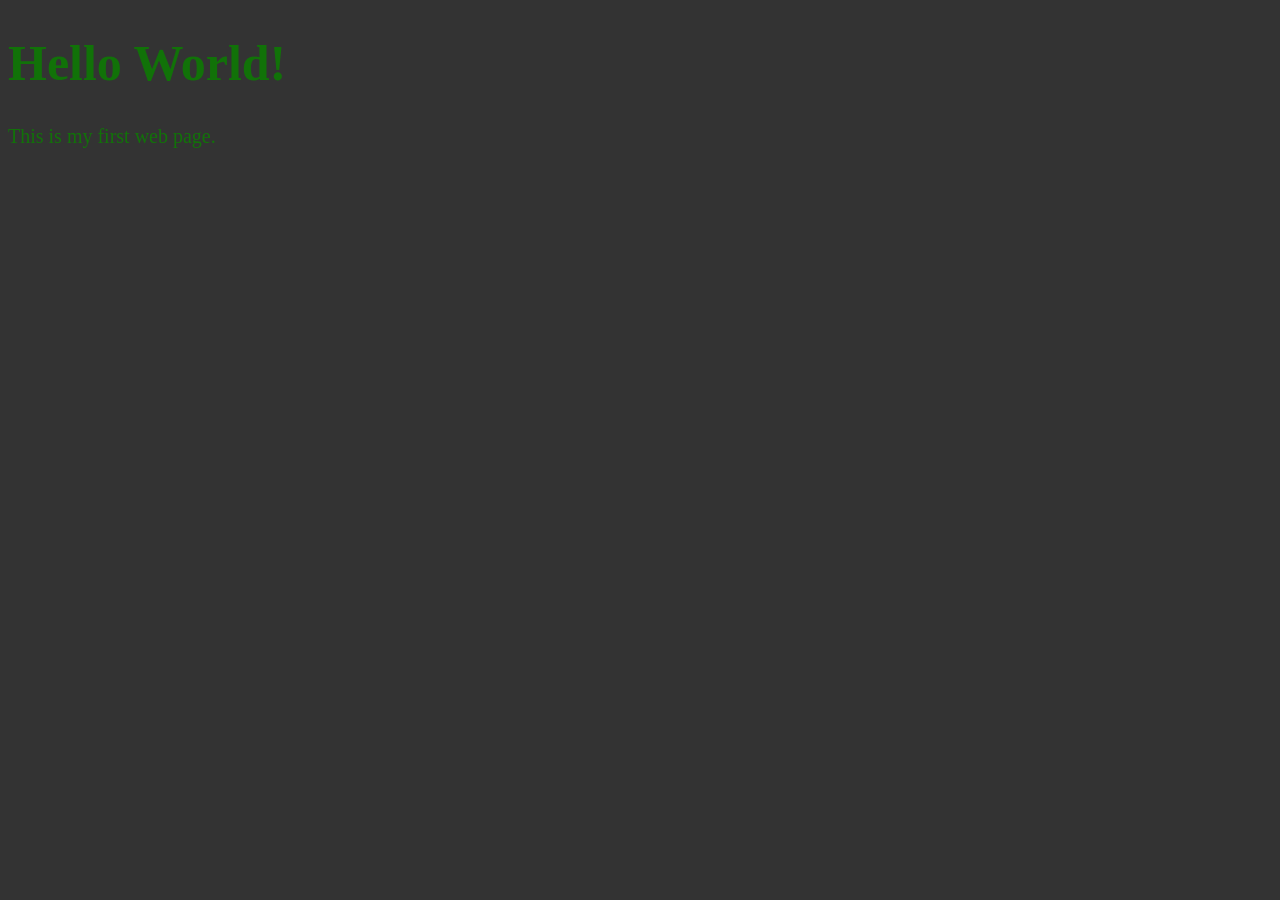
<file: freeCodeCamp/html_course/ch01/index.html>
<!DOCTYPE html>
<html lang="en">

<head>
    <meta charset="UTF-8">
    <title>My First Web Page</title>
    <style>
        html {
            font-size: 62.5%;
        }

        body {
            background-color: #333;
            color: rgba(11, 128, 0, 0.826);
        }
    </style>
</head>

<body>
    <h1 style="font-size: 5rem;">Hello World!</h1>
    <p style="font-size: 2rem;">This is my first web page.</p>
</body>

</html>
</file>
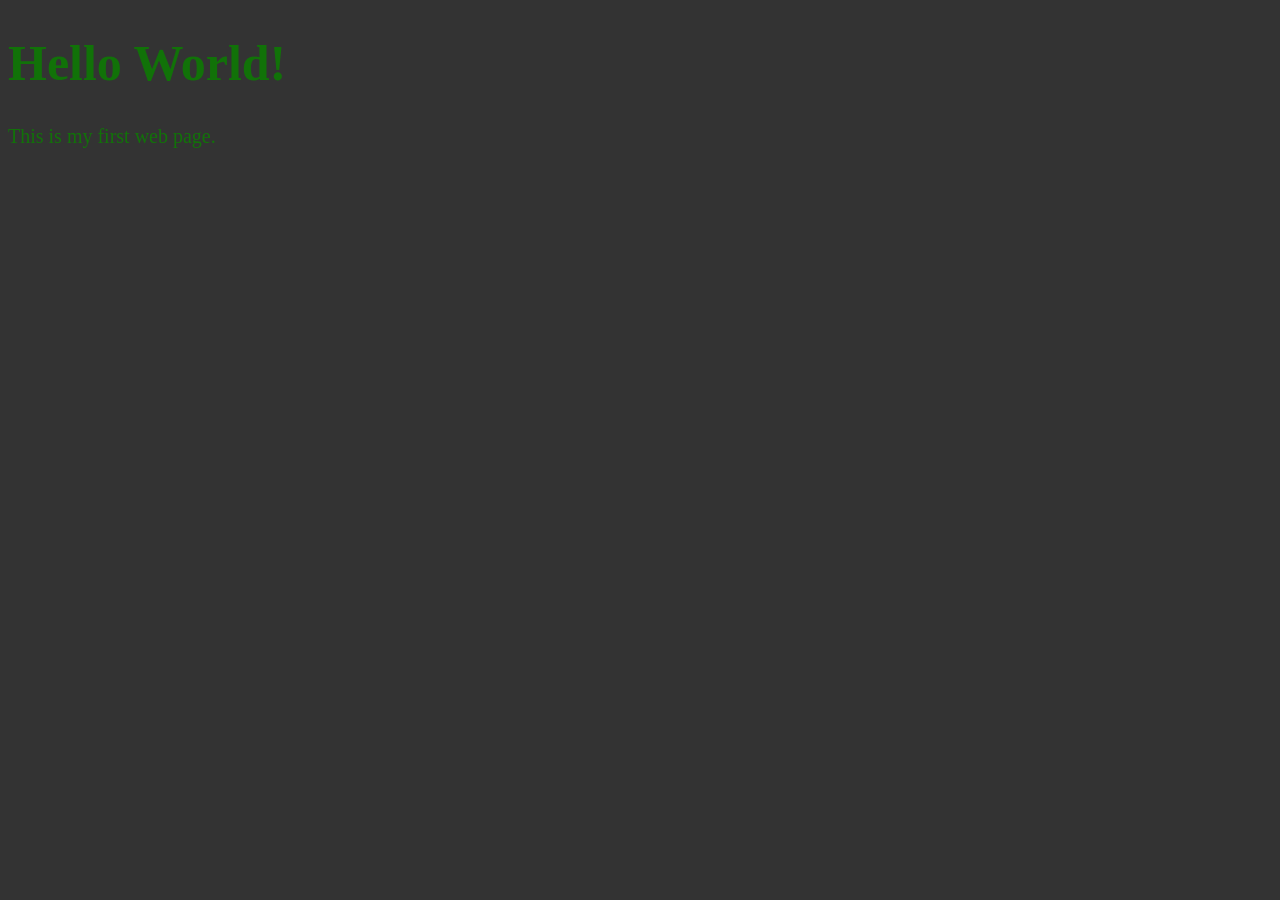
<file: freeCodeCamp/html_course/ch02/index.html>
<!DOCTYPE html>
<html lang="en">

<head>
    <meta charset="UTF-8">
    <meta name="author" content="Dave Gray">
    <meta name="description" content="This page contains all the things I am learning how to create as I learn HTML.">
    <title>My First Web Page</title>
    <link rel="icon" href="html5.png" type="image/x-icon">
    <link rel="stylesheet" href="main.css" type="text/css">
</head>

<body>
    <h1 style="font-size: 5rem;">Hello World!</h1>
    <p style="font-size: 2rem;">This is my first web page.</p>
</body>

</html>
</file>
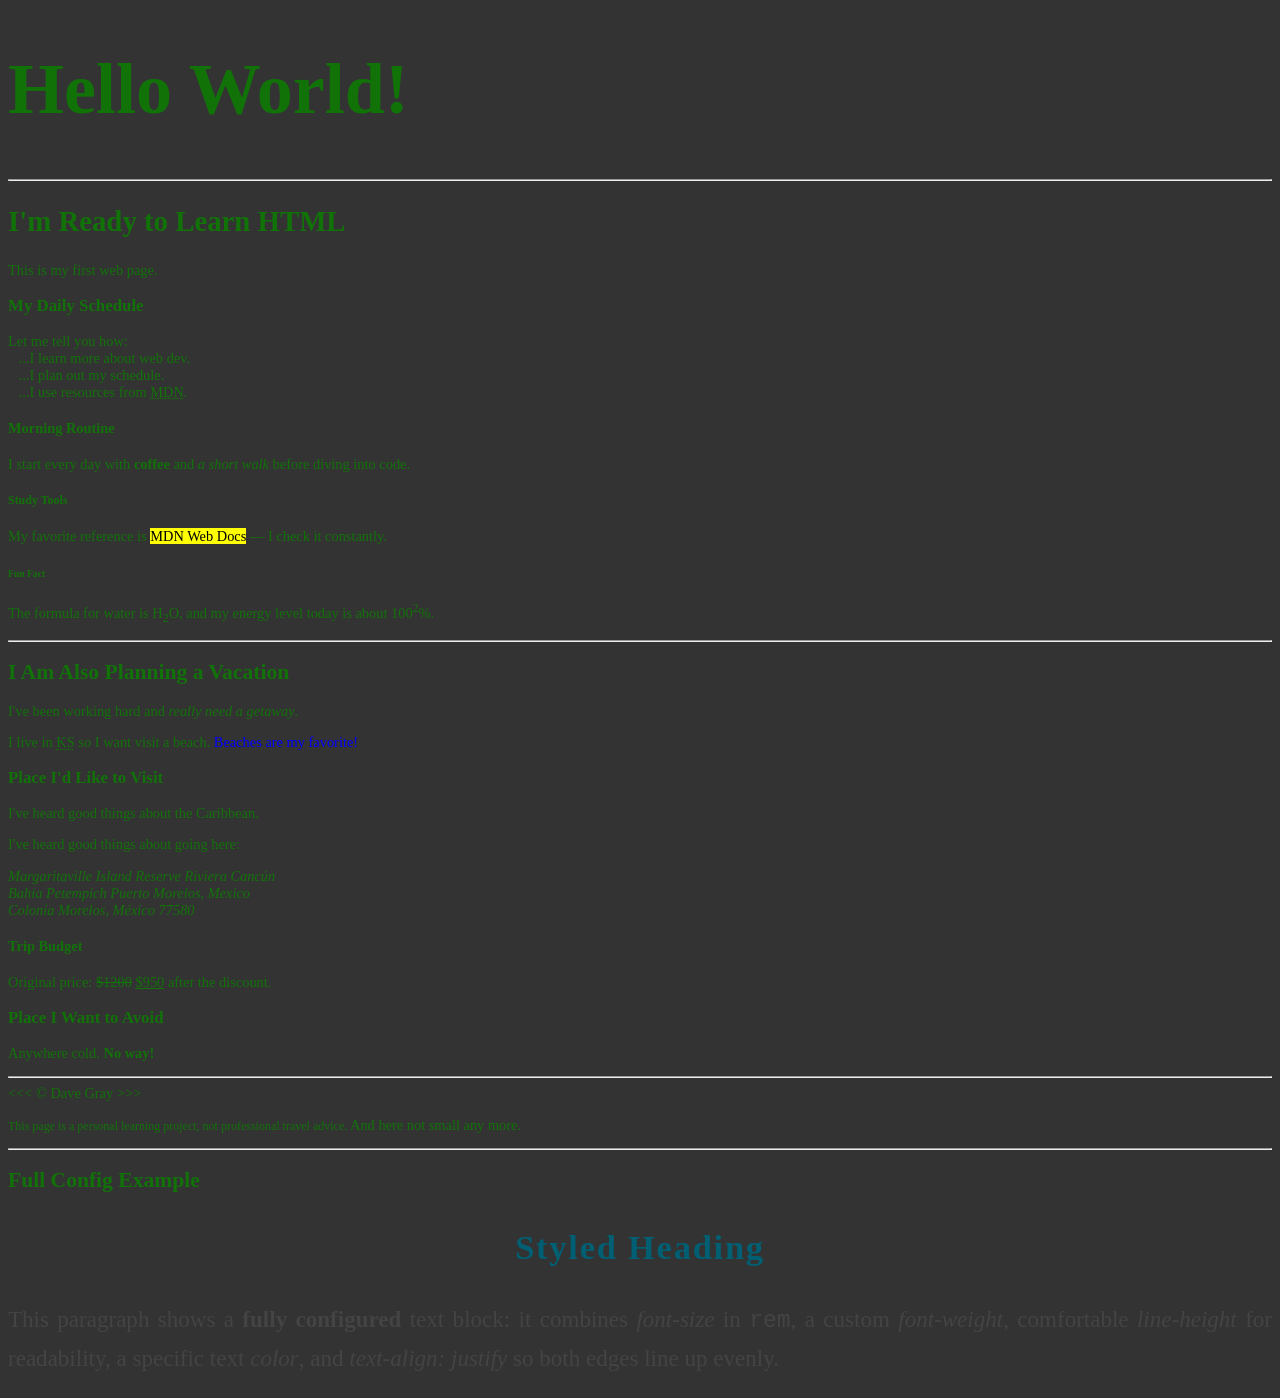
<file: freeCodeCamp/html_course/ch03/index.html>
<!DOCTYPE html>
<html lang="en">

<head>
    <meta charset="UTF-8">
    <meta name="author" content="Dave Gray">
    <meta name="description" content="This page contains all the things I am learning how to create as I learn HTML.">
    <title>My First Web Page</title>
    <link rel="icon" href="html5.png" type="image/x-icon">
    <link rel="stylesheet" href="main.css" type="text/css">
</head>

<body>
    <h1 style="font-size: 5rem;">Hello World!</h1>

    <hr>

    <h2 style="font-size: 2rem;">I'm Ready to Learn HTML</h2>
    <p>This is my first web page.</p>

    <h3>My Daily Schedule</h3>
    <p>Let me tell you how:
        <br>&nbsp;&nbsp;&nbsp;...I learn more about web dev.
        <br>&nbsp;&nbsp;&nbsp;...I plan out my schedule.
        <br>&nbsp;&nbsp;&nbsp;...I use resources from <abbr title="Mozilla Developer Network">MDN</abbr>.
    </p>

    <h4>Morning Routine</h4>
    <p>I start every day with <b>coffee</b> and <i>a short walk</i> before diving into code.</p>

    <h5>Study Tools</h5>
    <p>My favorite reference is <mark>MDN Web Docs</mark> — I check it constantly.</p>

    <h6>Fun Fact</h6>
    <p>The formula for water is H<sub>2</sub>O, and my energy level today is about 100<sup>2</sup>%.</p>

    <hr>

    <h2>I Am Also Planning a Vacation</h2>
    <p>I've been working hard and <em>really need a getaway</em>.</p>
    <p>I live in <abbr title="Kansas">KS</abbr> so I want visit a beach. <span style="color: blue;">Beaches are my favorite!</span></p>

    <h3>Place I'd Like to Visit</h3>
    <p>I've heard good things about the Caribbean.</p>
    <p>I've heard good things about going here:</p>
    <address>
        Margaritaville Island Reserve Riviera Cancún<br>
        Bahia Petempich Puerto Morelos, Mexico<br>
        Colonia Morelos, México 77580
    </address>

    <h4>Trip Budget</h4>
    <p>Original price: <del>$1200</del> <ins>$950</ins> after the discount.</p>

    <!-- TODO: Add more places -->
    <h3>Place I Want to Avoid</h3>
    <p>Anywhere cold. <strong>No way!</strong></p>

    <hr>
    &lt;&lt;&lt; &copy; Dave Gray &gt;&gt;&gt;
    <p><small>This page is a personal learning project, not professional travel advice.</small> And here not small any more.</p>

    <hr>

    <h2>Full Config Example</h2>
    <h3 style="font-size: 2.4rem; font-weight: 800; color: #005f73; text-align: center; letter-spacing: 0.05em;">
        Styled Heading
    </h3>
    <p style="font-size: 1.6rem; font-weight: 400; line-height: 1.6; color: #444; text-align: justify;">
        This paragraph shows a <strong>fully configured</strong> text block: it combines <em>font-size</em>
        in <code>rem</code>, a custom <em>font-weight</em>, comfortable <em>line-height</em> for readability,
        a specific text <em>color</em>, and <em>text-align: justify</em> so both edges line up evenly.
    </p>
</body>

</html>
</file>
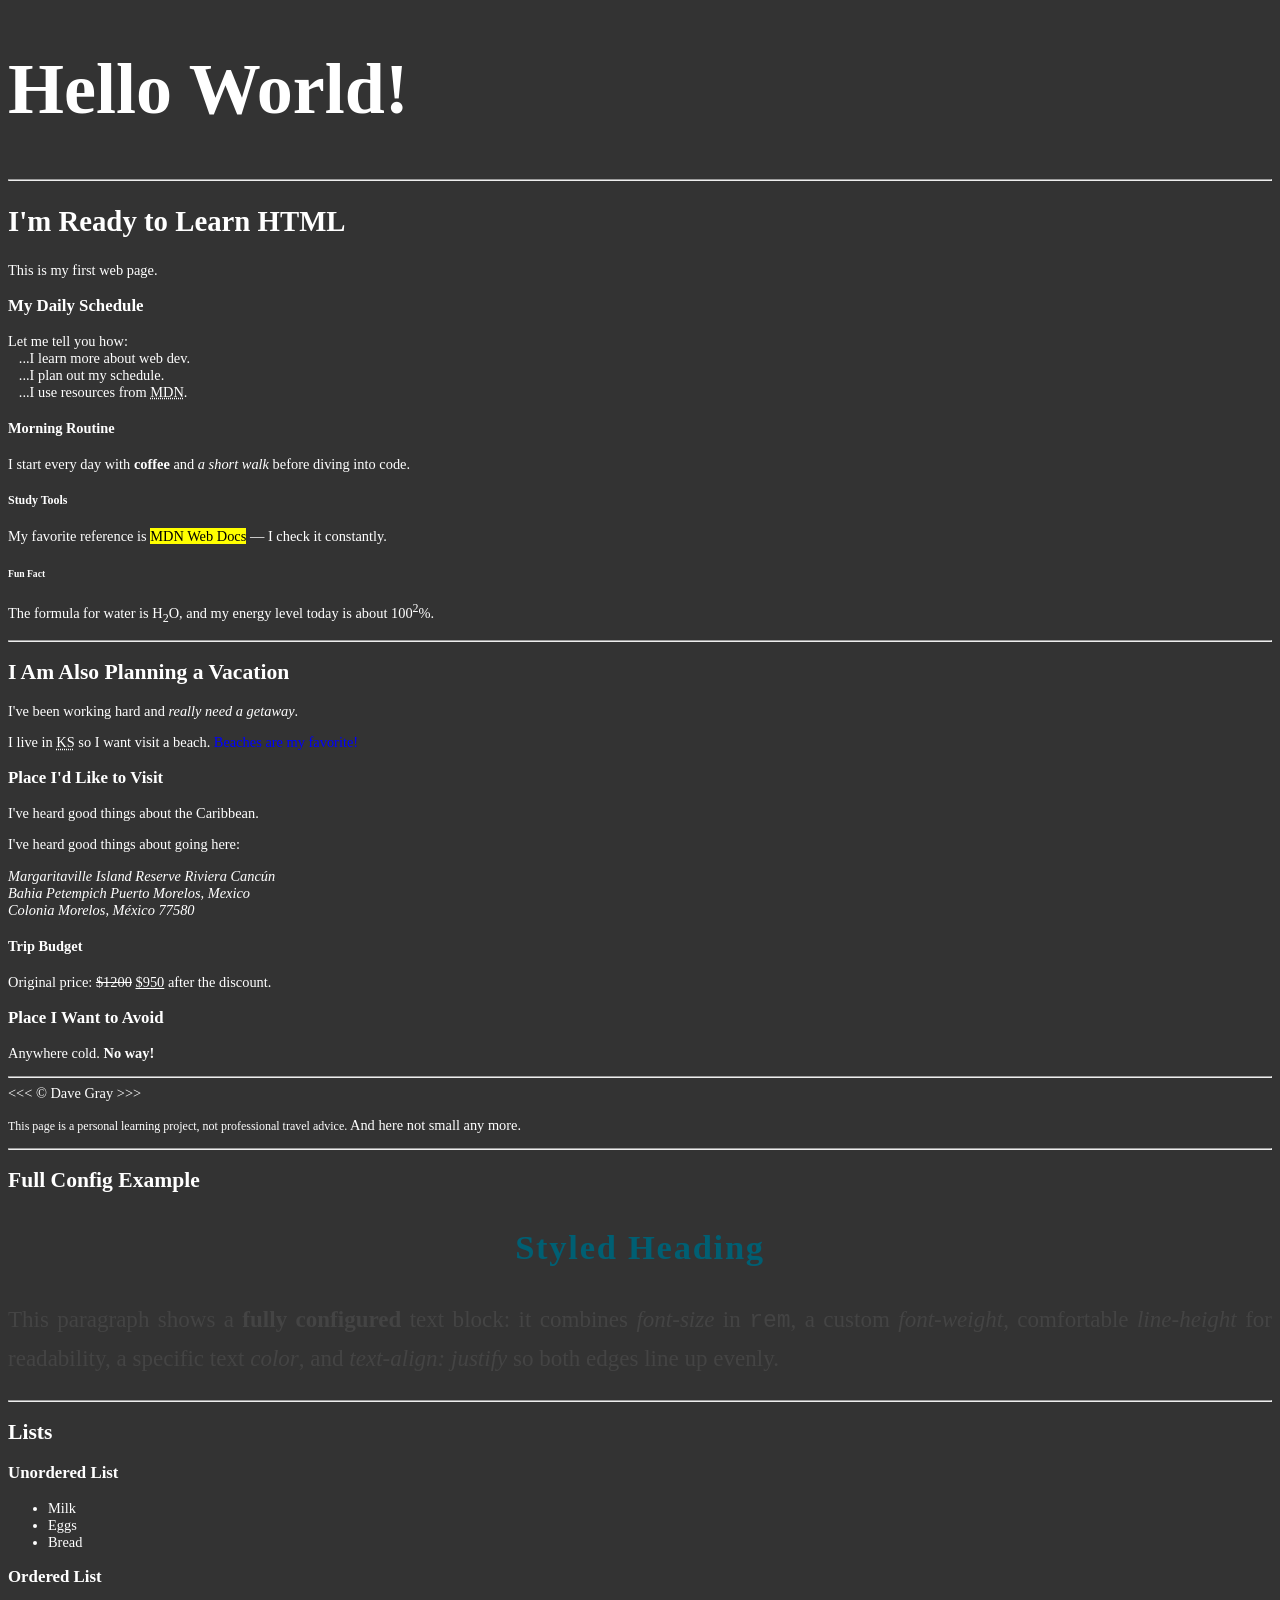
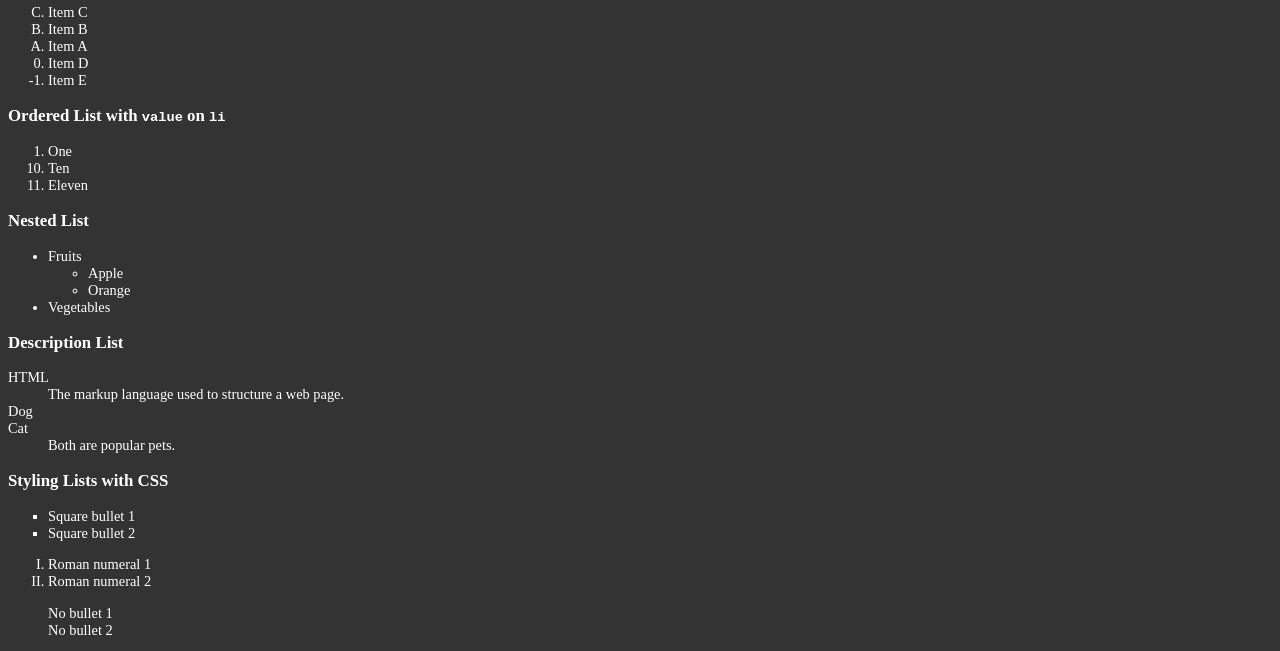
<file: freeCodeCamp/html_course/ch04/index.html>
<!DOCTYPE html>
<html lang="en">

<head>
    <meta charset="UTF-8">
    <meta name="author" content="Dave Gray">
    <meta name="description" content="This page contains all the things I am learning how to create as I learn HTML.">
    <title>My First Web Page</title>
    <link rel="icon" href="html5.png" type="image/x-icon">
    <link rel="stylesheet" href="main.css" type="text/css">
</head>

<body>
    <h1 style="font-size: 5rem;">Hello World!</h1>

    <hr>

    <h2 style="font-size: 2rem;">I'm Ready to Learn HTML</h2>
    <p>This is my first web page.</p>

    <h3>My Daily Schedule</h3>
    <p>Let me tell you how:
        <br>&nbsp;&nbsp;&nbsp;...I learn more about web dev.
        <br>&nbsp;&nbsp;&nbsp;...I plan out my schedule.
        <br>&nbsp;&nbsp;&nbsp;...I use resources from <abbr title="Mozilla Developer Network">MDN</abbr>.
    </p>

    <h4>Morning Routine</h4>
    <p>I start every day with <b>coffee</b> and <i>a short walk</i> before diving into code.</p>

    <h5>Study Tools</h5>
    <p>My favorite reference is <mark>MDN Web Docs</mark> — I check it constantly.</p>

    <h6>Fun Fact</h6>
    <p>The formula for water is H<sub>2</sub>O, and my energy level today is about 100<sup>2</sup>%.</p>

    <hr>

    <h2>I Am Also Planning a Vacation</h2>
    <p>I've been working hard and <em>really need a getaway</em>.</p>
    <p>I live in <abbr title="Kansas">KS</abbr> so I want visit a beach. <span style="color: blue;">Beaches are my favorite!</span></p>

    <h3>Place I'd Like to Visit</h3>
    <p>I've heard good things about the Caribbean.</p>
    <p>I've heard good things about going here:</p>
    <address>
        Margaritaville Island Reserve Riviera Cancún<br>
        Bahia Petempich Puerto Morelos, Mexico<br>
        Colonia Morelos, México 77580
    </address>

    <h4>Trip Budget</h4>
    <p>Original price: <del>$1200</del> <ins>$950</ins> after the discount.</p>

    <!-- TODO: Add more places -->
    <h3>Place I Want to Avoid</h3>
    <p>Anywhere cold. <strong>No way!</strong></p>

    <hr>
    &lt;&lt;&lt; &copy; Dave Gray &gt;&gt;&gt;
    <p><small>This page is a personal learning project, not professional travel advice.</small> And here not small any more.</p>

    <hr>

    <h2>Full Config Example</h2>
    <h3 style="font-size: 2.4rem; font-weight: 800; color: #005f73; text-align: center; letter-spacing: 0.05em;">
        Styled Heading
    </h3>
    <p style="font-size: 1.6rem; font-weight: 400; line-height: 1.6; color: #444; text-align: justify;">
        This paragraph shows a <strong>fully configured</strong> text block: it combines <em>font-size</em>
        in <code>rem</code>, a custom <em>font-weight</em>, comfortable <em>line-height</em> for readability,
        a specific text <em>color</em>, and <em>text-align: justify</em> so both edges line up evenly.
    </p>

    <hr>

    <h2>Lists</h2>

    <h3>Unordered List</h3>
    <ul>
        <li>Milk</li>
        <li>Eggs</li>
        <li>Bread</li>
    </ul>

    <h3>Ordered List</h3>
    <ol type="A" start="3" reversed>
        <li>Item C</li>
        <li>Item B</li>
        <li>Item A</li>
        <li>Item D</li>
        <li>Item E</li>
    </ol>

    <h3>Ordered List with <code>value</code> on <code>li</code></h3>
    <ol>
        <li>One</li>
        <li value="10">Ten</li>
        <li>Eleven</li>
    </ol>

    <h3>Nested List</h3>
    <ul>
        <li>Fruits
            <ul>
                <li>Apple</li>
                <li>Orange</li>
            </ul>
        </li>
        <li>Vegetables</li>
    </ul>

    <h3>Description List</h3>
    <dl>
        <dt>HTML</dt> 
        <dd>The markup language used to structure a web page.</dd>

        <dt>Dog</dt>
        <dt>Cat</dt>
        <dd>Both are popular pets.</dd>
    </dl>

    <h3>Styling Lists with CSS</h3>
    <ul class="square-list">
        <li>Square bullet 1</li>
        <li>Square bullet 2</li>
    </ul>
    <ol class="roman-list">
        <li>Roman numeral 1</li>
        <li>Roman numeral 2</li>
    </ol>
    <ul class="no-bullets">
        <li>No bullet 1</li>
        <li>No bullet 2</li>
    </ul>
</body>

</html>
</file>
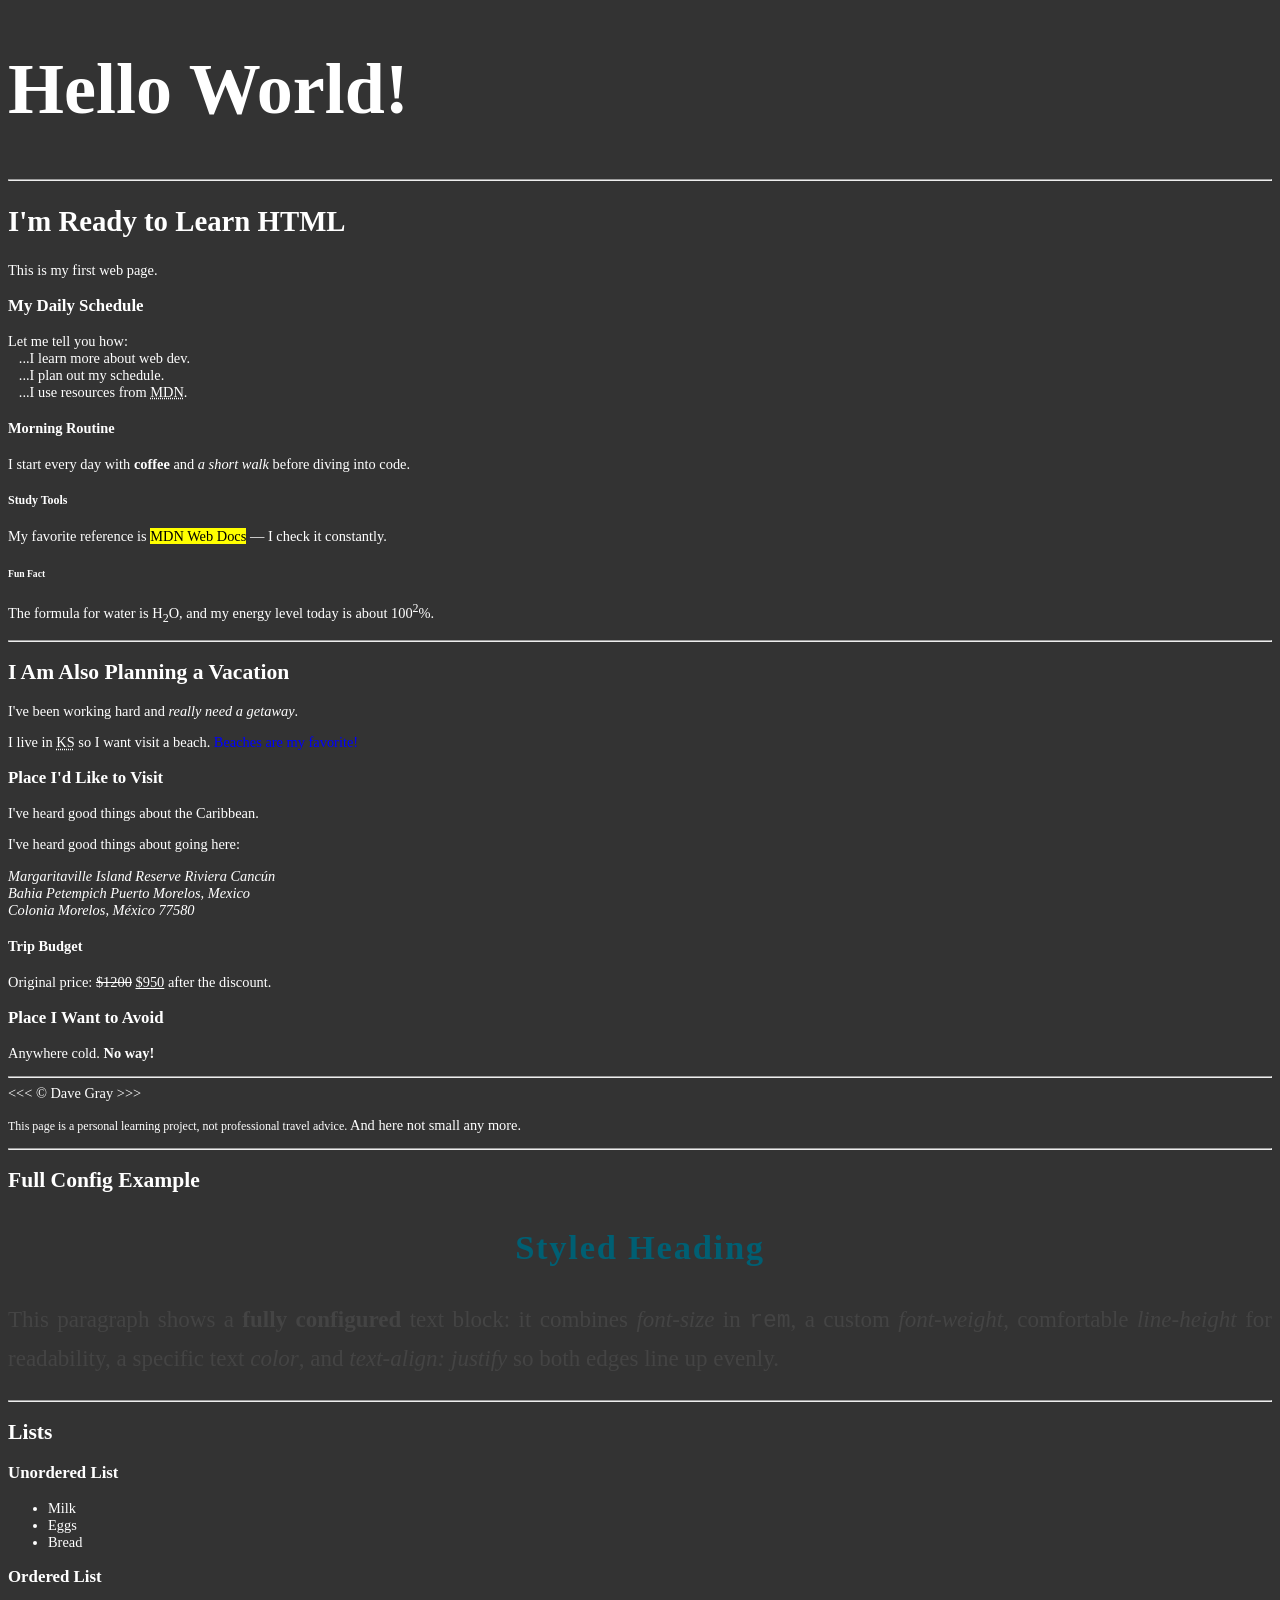
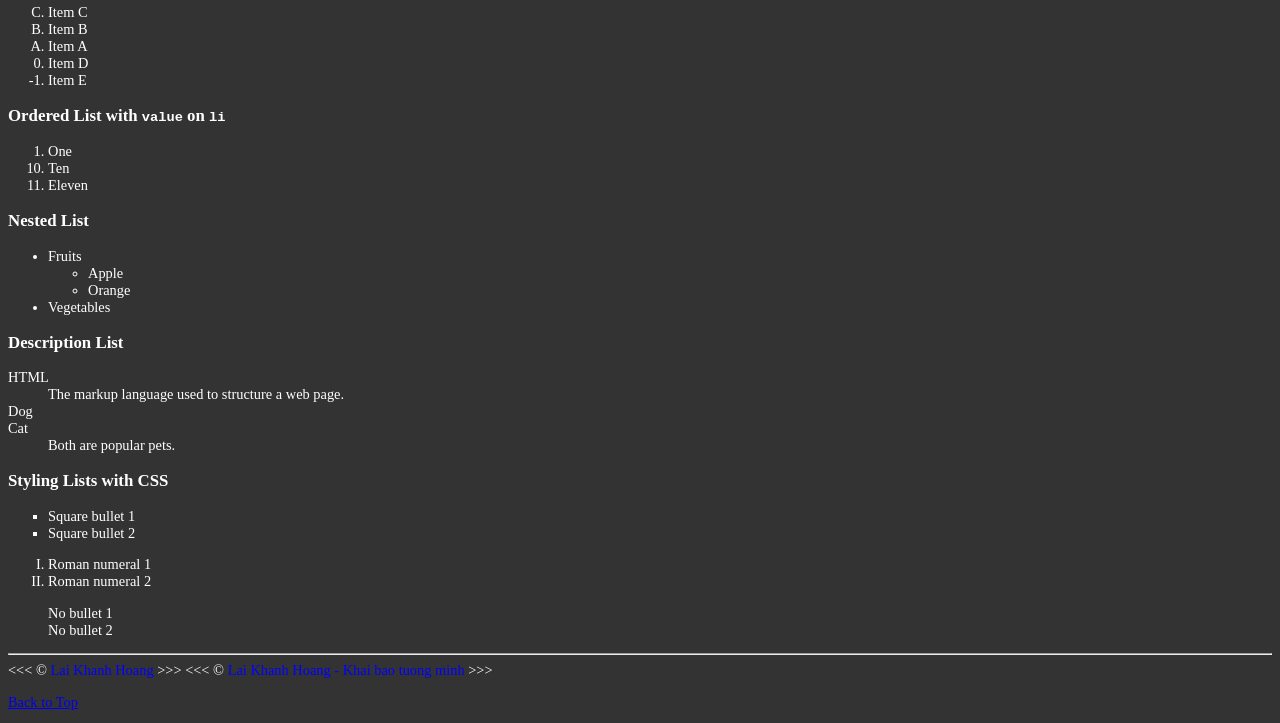
<file: freeCodeCamp/html_course/ch05/index.html>
<!DOCTYPE html>
<html lang="en">

<head>
    <meta charset="UTF-8">
    <meta name="author" content="Dave Gray">
    <meta name="description" content="This page contains all the things I am learning how to create as I learn HTML.">
    <title>My First Web Page</title>
    <link rel="icon" href="html5.png" type="image/x-icon">
    <link rel="stylesheet" href="main.css" type="text/css">
</head>

<body>
    <h1 style="font-size: 5rem;">Hello World!</h1>

    <hr>

    <h2 style="font-size: 2rem;">I'm Ready to Learn HTML</h2>
    <p>This is my first web page.</p>

    <h3>My Daily Schedule</h3>
    <p>Let me tell you how:
        <br>&nbsp;&nbsp;&nbsp;...I learn more about web dev.
        <br>&nbsp;&nbsp;&nbsp;...I plan out my schedule.
        <br>&nbsp;&nbsp;&nbsp;...I use resources from <abbr title="Mozilla Developer Network">MDN</abbr>.
    </p>

    <h4>Morning Routine</h4>
    <p>I start every day with <b>coffee</b> and <i>a short walk</i> before diving into code.</p>

    <h5>Study Tools</h5>
    <p>My favorite reference is <mark>MDN Web Docs</mark> — I check it constantly.</p>

    <h6>Fun Fact</h6>
    <p>The formula for water is H<sub>2</sub>O, and my energy level today is about 100<sup>2</sup>%.</p>

    <hr>

    <h2>I Am Also Planning a Vacation</h2>
    <p>I've been working hard and <em>really need a getaway</em>.</p>
    <p>I live in <abbr title="Kansas">KS</abbr> so I want visit a beach. <span style="color: blue;">Beaches are my favorite!</span></p>

    <h3>Place I'd Like to Visit</h3>
    <p>I've heard good things about the Caribbean.</p>
    <p>I've heard good things about going here:</p>
    <address>
        Margaritaville Island Reserve Riviera Cancún<br>
        Bahia Petempich Puerto Morelos, Mexico<br>
        Colonia Morelos, México 77580
    </address>

    <h4>Trip Budget</h4>
    <p>Original price: <del>$1200</del> <ins>$950</ins> after the discount.</p>

    <!-- TODO: Add more places -->
    <h3>Place I Want to Avoid</h3>
    <p>Anywhere cold. <strong>No way!</strong></p>

    <hr>
    &lt;&lt;&lt; &copy; Dave Gray &gt;&gt;&gt;
    <p><small>This page is a personal learning project, not professional travel advice.</small> And here not small any more.</p>

    <hr>

    <h2>Full Config Example</h2>
    <h3 style="font-size: 2.4rem; font-weight: 800; color: #005f73; text-align: center; letter-spacing: 0.05em;">
        Styled Heading
    </h3>
    <p style="font-size: 1.6rem; font-weight: 400; line-height: 1.6; color: #444; text-align: justify;">
        This paragraph shows a <strong>fully configured</strong> text block: it combines <em>font-size</em>
        in <code>rem</code>, a custom <em>font-weight</em>, comfortable <em>line-height</em> for readability,
        a specific text <em>color</em>, and <em>text-align: justify</em> so both edges line up evenly.
    </p>

    <hr>

    <h2>Lists</h2>

    <h3>Unordered List</h3>
    <ul>
        <li>Milk</li>
        <li>Eggs</li>
        <li>Bread</li>
    </ul>

    <h3>Ordered List</h3>
    <ol type="A" start="3" reversed>
        <li>Item C</li>
        <li>Item B</li>
        <li>Item A</li>
        <li>Item D</li>
        <li>Item E</li>
    </ol>

    <h3>Ordered List with <code>value</code> on <code>li</code></h3>
    <ol>
        <li>One</li>
        <li value="10">Ten</li>
        <li>Eleven</li>
    </ol>

    <h3>Nested List</h3>
    <ul>
        <li>Fruits
            <ul>
                <li>Apple</li>
                <li>Orange</li>
            </ul>
        </li>
        <li>Vegetables</li>
    </ul>

    <h3>Description List</h3>
    <dl>
        <dt>HTML</dt> 
        <dd>The markup language used to structure a web page.</dd>

        <dt>Dog</dt>
        <dt>Cat</dt>
        <dd>Both are popular pets.</dd>
    </dl>

    <h3>Styling Lists with CSS</h3>
    <ul class="square-list">
        <li>Square bullet 1</li>
        <li>Square bullet 2</li>
    </ul>
    <ol class="roman-list">
        <li>Roman numeral 1</li>
        <li>Roman numeral 2</li>
    </ol>
    <ul class="no-bullets">
        <li>No bullet 1</li>
        <li>No bullet 2</li>
    </ul>

    <hr>
    &lt;&lt;&lt; &copy; <a href="about.html" class="footer-link">Lai Khanh Hoang</a> &gt;&gt;&gt;
    &lt;&lt;&lt; &copy; <a href="about.html" class="footer-link">Lai Khanh Hoang - Khai bao tuong minh</a> &gt;&gt;&gt;
    
    <p>
        <a href="#">Back to Top</a>
    </p>
    
</body>



</html>
</file>
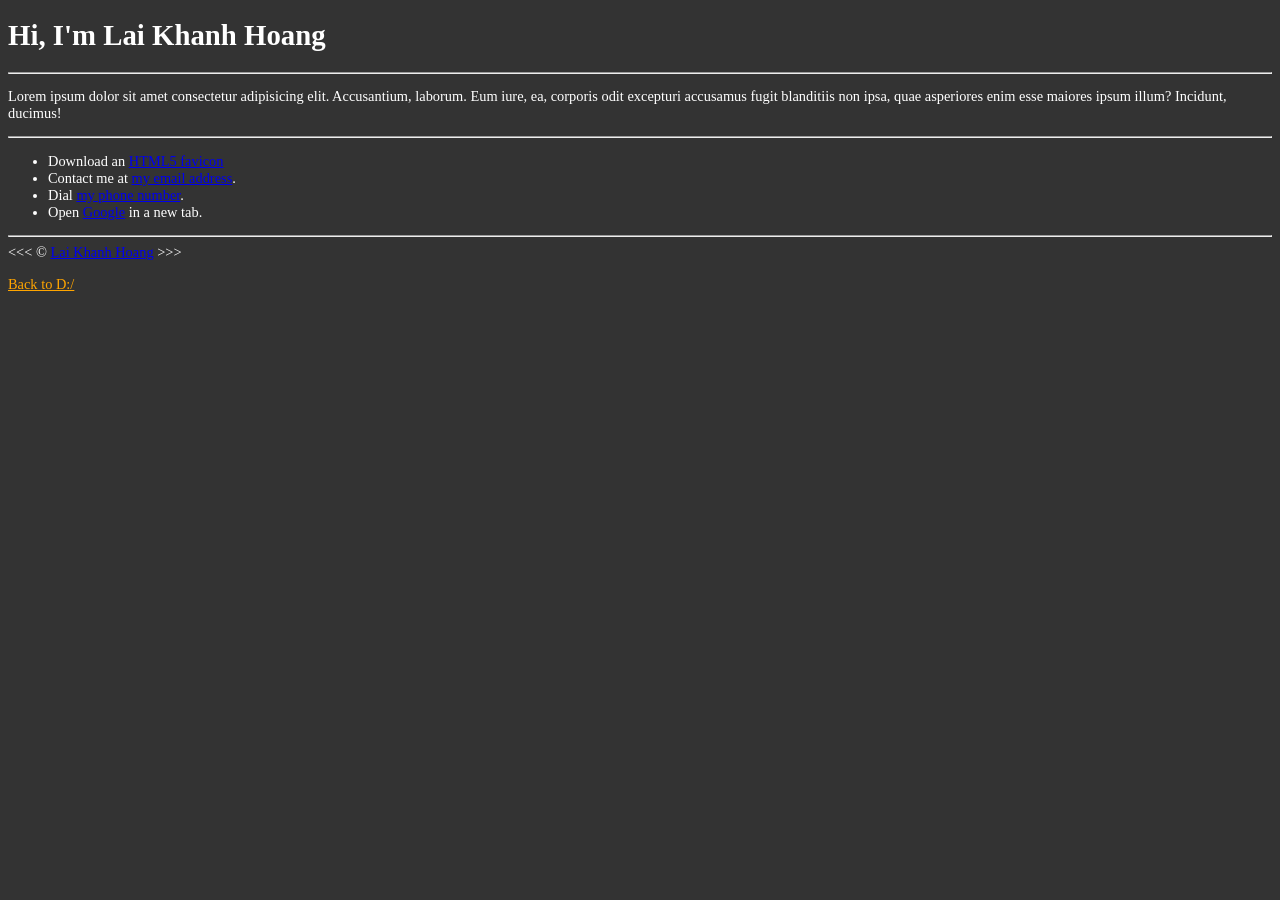
<file: freeCodeCamp/html_course/ch05/about.html>
<!DOCTYPE html>
<html lang="en">

<head>
    <meta charset="UTF-8">
    <meta name="author" content="Lai Khanh Hoang">
    <meta name="description" content="Hi, I'm Lai Khanh Hoang. This page is about me.">
    <title>About Me</title>
    <link rel="icon" href="html5.png" type="image/x-icon">
    <link rel="stylesheet" href="main.css" type="text/css">
</head>

<body>
    <h1>Hi, I'm Lai Khanh Hoang</h1>

    <hr>

    <p>
        Lorem ipsum dolor sit amet consectetur adipisicing elit. Accusantium, laborum. Eum iure, ea, corporis odit
        excepturi accusamus fugit blanditiis non ipsa, quae asperiores enim esse maiores ipsum illum? Incidunt, ducimus!
    </p>

    <hr>

    <ul>
        <li>
            Download an <a href="html5.png" download>HTML5 favicon</a>
        </li>
        <li>
            Contact me at <a href="mailto:random@email.com">my email address</a>.
        </li>
        <li>
            Dial <a href="tel:+1234567890">my phone number</a>.
        </li>
        <li>
            Open <a href="https://www.google.com/" target="_blank">Google</a> in a new tab.
        </li>
    </ul>

    <hr>
    &lt;&lt;&lt; &copy; <a href="about.html">Lai Khanh Hoang</a> &gt;&gt;&gt;
    <p>
        <a href="/" style="color: orange;">Back to D:/</a>
    </p>
</body>

</html>
</file>
<file: freeCodeCamp/html_course/ch02/main.css>
html {
    font-size: 62.5%;
}

body {
    background-color: #333;
    color: rgba(11, 128, 0, 0.826);
}
</file>
<file: freeCodeCamp/html_course/ch03/main.css>
html {
    font-size: 90%;
}

body {
    background-color: #333;
    color: rgba(11, 128, 0, 0.826);
}
</file>
<file: freeCodeCamp/html_course/ch04/main.css>
html {
    font-size: 90%;
}

body {
    background-color: #333;
    color: white;
}

.square-list {
    list-style-type: square;
    list-style-position: outside;
}

.roman-list {
    list-style-type: upper-roman;
}

.no-bullets {
    list-style: none;
}
</file>
<file: freeCodeCamp/html_course/ch05/main.css>
html {
    font-size: 90%;
}

body {
    background-color: #333;
    color: white;
}

.square-list {
    list-style-type: square;
    list-style-position: outside;
}

.roman-list {
    list-style-type: upper-roman;
}

.no-bullets {
    list-style: none;
}

.footer-link {
    text-decoration: none;
}

.footer-link:link {
    color: blue;
}

.footer-link:visited {
    color: purple;
}

.footer-link:hover {
    color: red;
}

.footer-link:active {
    color: orange;
}
</file>
